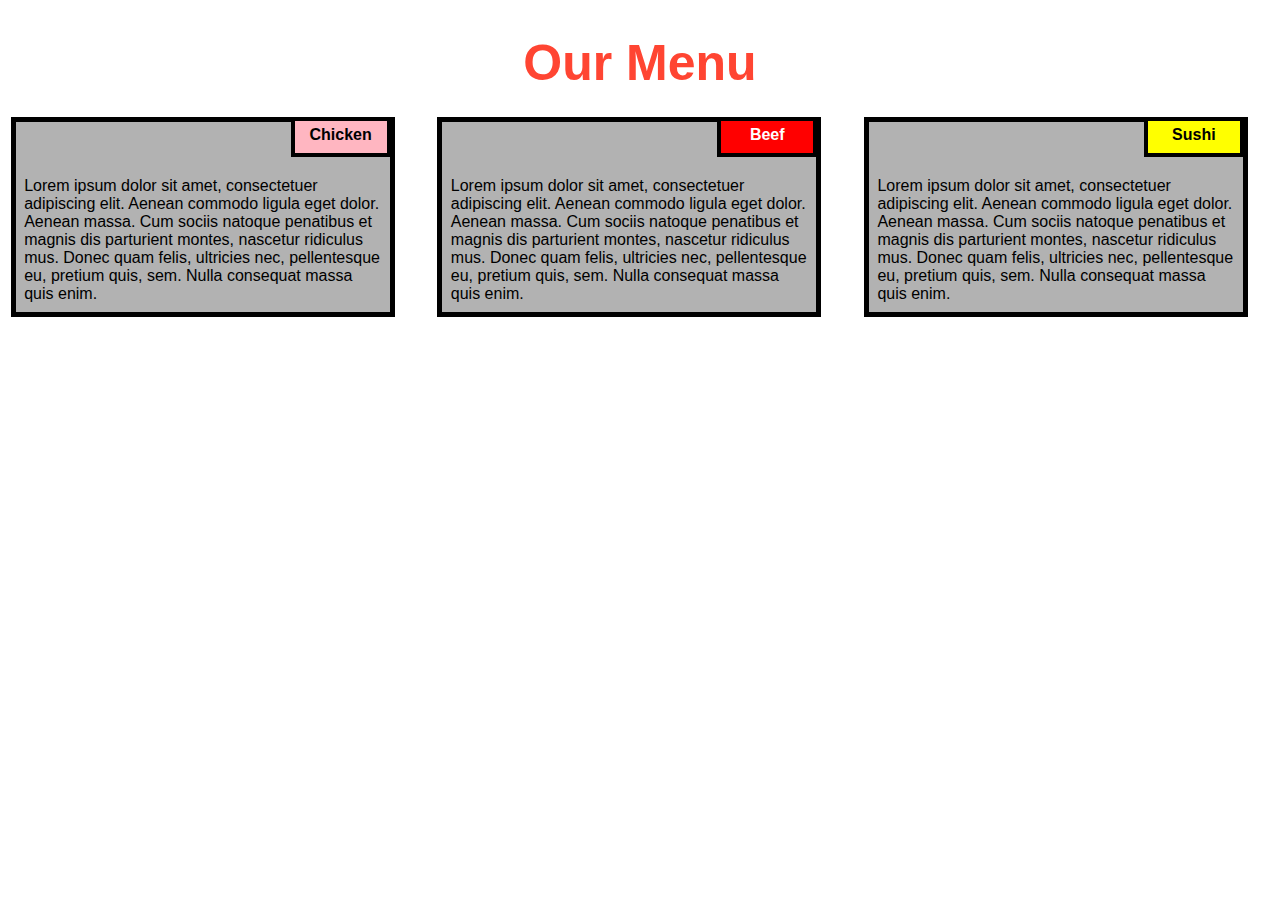
<file: mod2_solution/index.html>
<!DOCTYPE html>
<html>
<head>

<title>answer</title>
<meta name="viewport" content="width=device-width, initial-scale=1">
<link rel="stylesheet" type="text/css" href="style.css">

</head>
<body>
<h1>Our Menu</h1>



  <div class="col-lg-4 col-md-6 col-sm-12">
  	<div class="box">
  		<p class="content-name name1">Chicken</p>
  		<p class="content">Lorem ipsum dolor sit amet, consectetuer adipiscing elit. Aenean commodo ligula eget dolor. Aenean massa. Cum sociis natoque penatibus et magnis dis parturient montes, nascetur ridiculus mus. Donec quam felis, ultricies nec, pellentesque eu, pretium quis, sem. Nulla consequat massa quis enim.</p>
  	</div>
  </div>

  <div class="col-lg-4 col-md-6 col-sm-12">
  	<div class="box">
   		<p class="content-name name2">Beef</p>
   		<p class="content">Lorem ipsum dolor sit amet, consectetuer adipiscing elit. Aenean commodo ligula eget dolor. Aenean massa. Cum sociis natoque penatibus et magnis dis parturient montes, nascetur ridiculus mus. Donec quam felis, ultricies nec, pellentesque eu, pretium quis, sem. Nulla consequat massa quis enim.</p>
  	</div>
  </div>

  <div class="col-lg-4 col-md-12 col-sm-12">
  	<div class="box">
  		<p class="content-name name3">Sushi</p>
  		<p class="content">Lorem ipsum dolor sit amet, consectetuer adipiscing elit. Aenean commodo ligula eget dolor. Aenean massa. Cum sociis natoque penatibus et magnis dis parturient montes, nascetur ridiculus mus. Donec quam felis, ultricies nec, pellentesque eu, pretium quis, sem. Nulla consequat massa quis enim.</p>
  	</div>	
  </div>

</body>
</html>
</file>
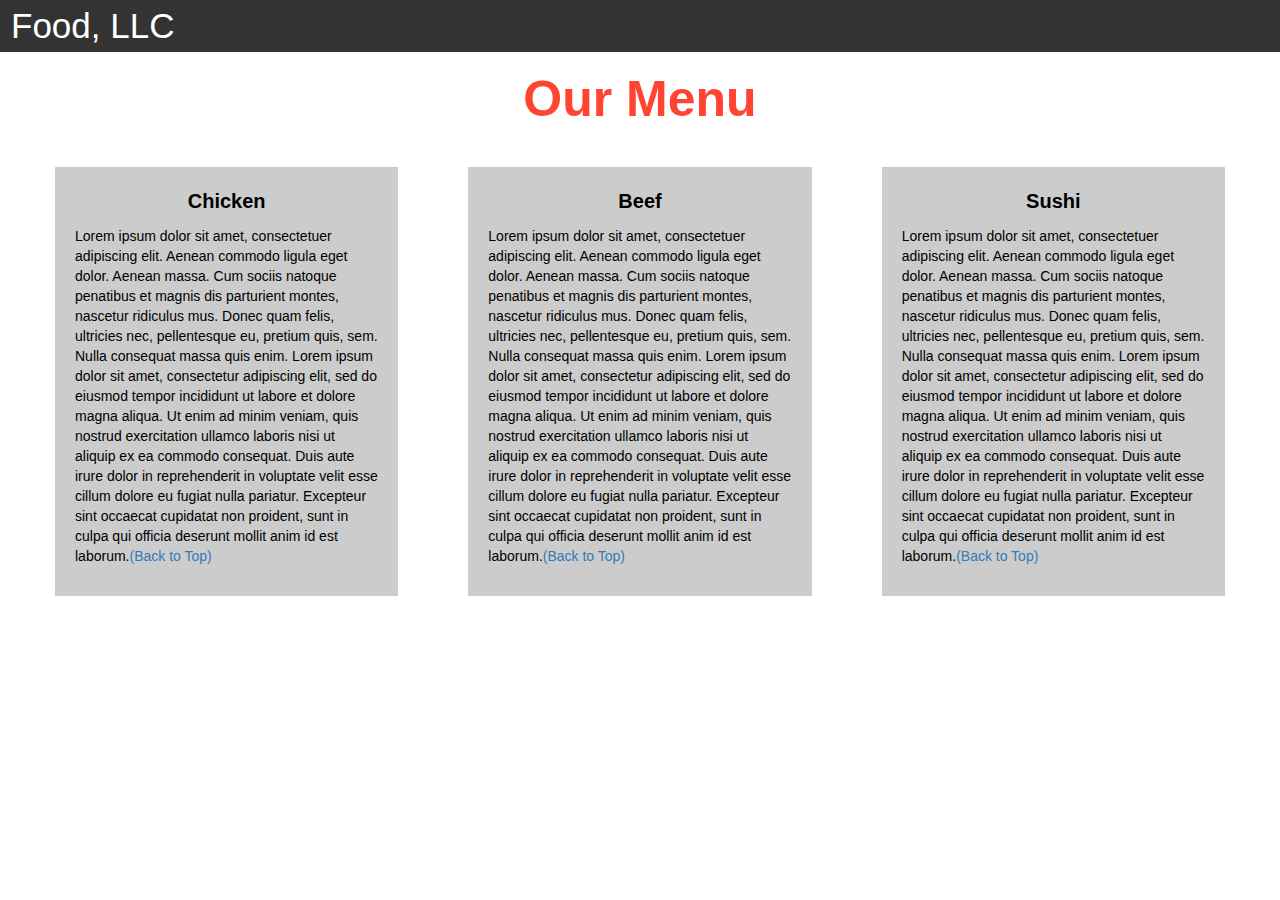
<file: mod3-solution/index.html>
<!DOCTYPE html>
<html>
<head>

<title>Module 3</title>

  <meta name="viewport" content="width=device-width, initial-scale=1">
  <link rel="stylesheet" href="https://maxcdn.bootstrapcdn.com/bootstrap/3.3.7/css/bootstrap.min.css">
  <script src="https://ajax.googleapis.com/ajax/libs/jquery/3.3.1/jquery.min.js"></script>
  <script src="https://maxcdn.bootstrapcdn.com/bootstrap/3.3.7/js/bootstrap.min.js"></script>

</head>

<meta name="viewport" content="width=device-width, initial-scale=1">
<link rel="stylesheet" type="text/css" href="style.css">



<body>


<nav class="navbar" id="top">
  <div class="container-fluid">

    <div class="navbar-header">
      <button type="button" class="navbar-toggle" data-toggle="collapse" data-target="#myNavbar">
        <span class="icon-bar"></span>
        <span class="icon-bar"></span>
        <span class="icon-bar"></span> 
      </button>
      <a class="navbar-brand" href="#">Food, LLC</a>
    </div>

    <div class="collapse" id="myNavbar">
      <ul class="nav navbar-nav visible-xs">
        <li><a class="menu-item" href="#">Chicken</a></li>
        <li><a class="menu-item" href="#">Beef</a></li> 
        <li><a class="menu-item" href="#">Sushi</a></li> 
      </ul>
    </div>

  </div>
</nav>

<h1 class="main-title">Our Menu</h1>



<div class="row">

  <div class="col-lg-4 col-md-6 col-sm-12">
    <div class="content-box">
      <p class="item-name">Chicken</p>
      <p>Lorem ipsum dolor sit amet, consectetuer adipiscing elit. Aenean commodo ligula eget dolor. Aenean massa. Cum sociis natoque penatibus et magnis dis parturient montes, nascetur ridiculus mus. Donec quam felis, ultricies nec, pellentesque eu, pretium quis, sem. Nulla consequat massa quis enim. Lorem ipsum dolor sit amet, consectetur adipiscing elit, sed do eiusmod tempor incididunt ut labore et dolore magna aliqua. Ut enim ad minim veniam, quis nostrud exercitation ullamco laboris nisi ut aliquip ex ea commodo consequat. Duis aute irure dolor in reprehenderit in voluptate velit esse cillum dolore eu fugiat nulla pariatur. Excepteur sint occaecat cupidatat non proident, sunt in culpa qui officia deserunt mollit anim id est laborum.<a href="#top">(Back to Top)</a></p>
    </div>
  </div>

  <div class="col-lg-4 col-md-6 col-sm-12">
    <div class="content-box">
      <p class="item-name">Beef</p>
      <p>Lorem ipsum dolor sit amet, consectetuer adipiscing elit. Aenean commodo ligula eget dolor. Aenean massa. Cum sociis natoque penatibus et magnis dis parturient montes, nascetur ridiculus mus. Donec quam felis, ultricies nec, pellentesque eu, pretium quis, sem. Nulla consequat massa quis enim. Lorem ipsum dolor sit amet, consectetur adipiscing elit, sed do eiusmod tempor incididunt ut labore et dolore magna aliqua. Ut enim ad minim veniam, quis nostrud exercitation ullamco laboris nisi ut aliquip ex ea commodo consequat. Duis aute irure dolor in reprehenderit in voluptate velit esse cillum dolore eu fugiat nulla pariatur. Excepteur sint occaecat cupidatat non proident, sunt in culpa qui officia deserunt mollit anim id est laborum.<a href="#top">(Back to Top)</a></p>
    </div>
  </div>


  <div class="col-lg-4 col-md-12 col-sm-12">
    <div class="content-box">
      <p class="item-name">Sushi</p>
      <p>Lorem ipsum dolor sit amet, consectetuer adipiscing elit. Aenean commodo ligula eget dolor. Aenean massa. Cum sociis natoque penatibus et magnis dis parturient montes, nascetur ridiculus mus. Donec quam felis, ultricies nec, pellentesque eu, pretium quis, sem. Nulla consequat massa quis enim. Lorem ipsum dolor sit amet, consectetur adipiscing elit, sed do eiusmod tempor incididunt ut labore et dolore magna aliqua. Ut enim ad minim veniam, quis nostrud exercitation ullamco laboris nisi ut aliquip ex ea commodo consequat. Duis aute irure dolor in reprehenderit in voluptate velit esse cillum dolore eu fugiat nulla pariatur. Excepteur sint occaecat cupidatat non proident, sunt in culpa qui officia deserunt mollit anim id est laborum.<a href="#top">(Back to Top)</a></p>
    </div>
  </div>

</div>


</body>
</html>
</file>
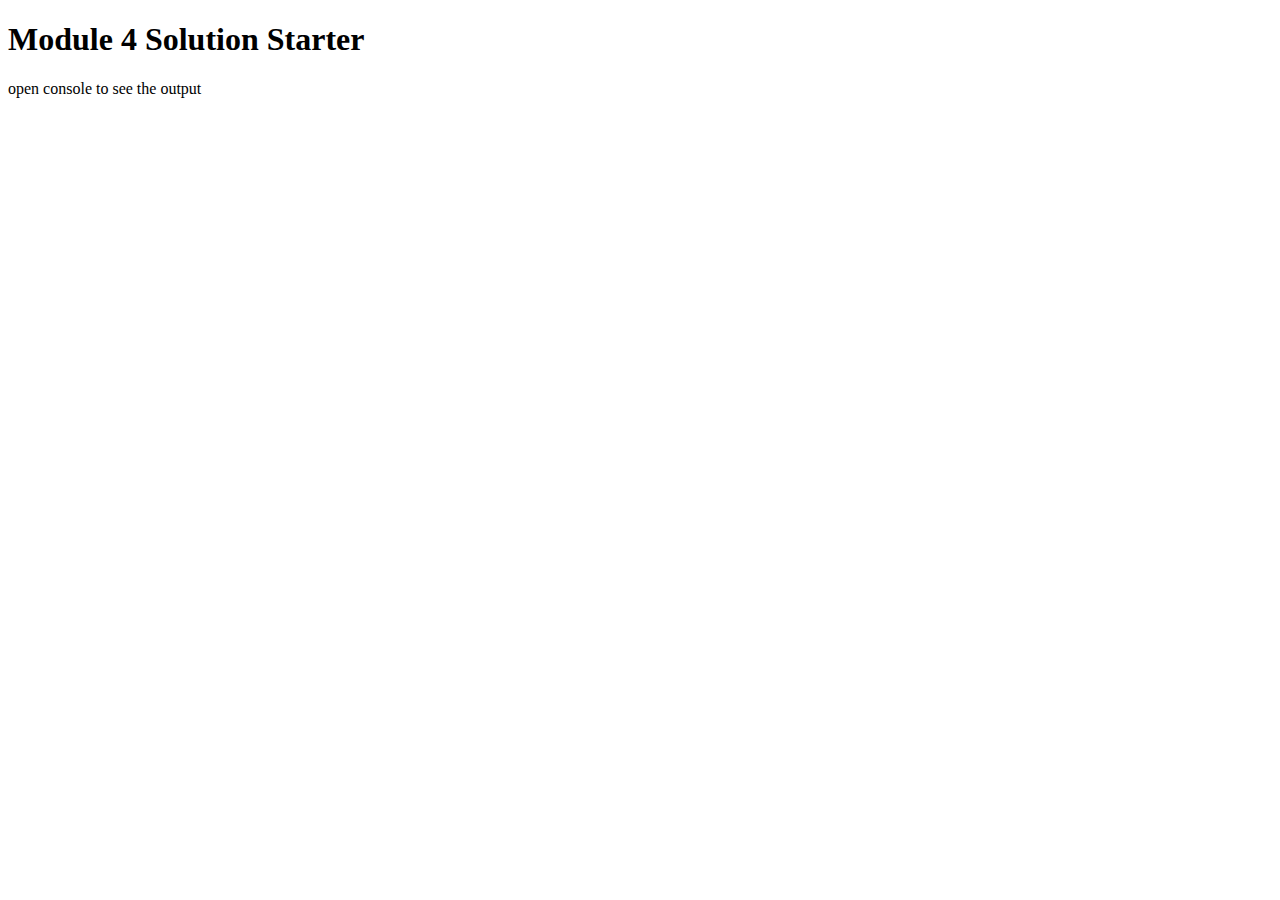
<file: mod4-solution/index.html>
<!DOCTYPE html>
<html>
<head>
  <meta charset="utf-8">
  <title>Module 4 Solution Starter</title>
  <script src="SpeakHello.js"></script>
  <script src="SpeakGoodBye.js"></script>
  <script src="script.js"></script>
</head>
<body>
  <h1>Module 4 Solution Starter</h1>
  <p>open console to see the output</p>
</body>
</html>
</file>
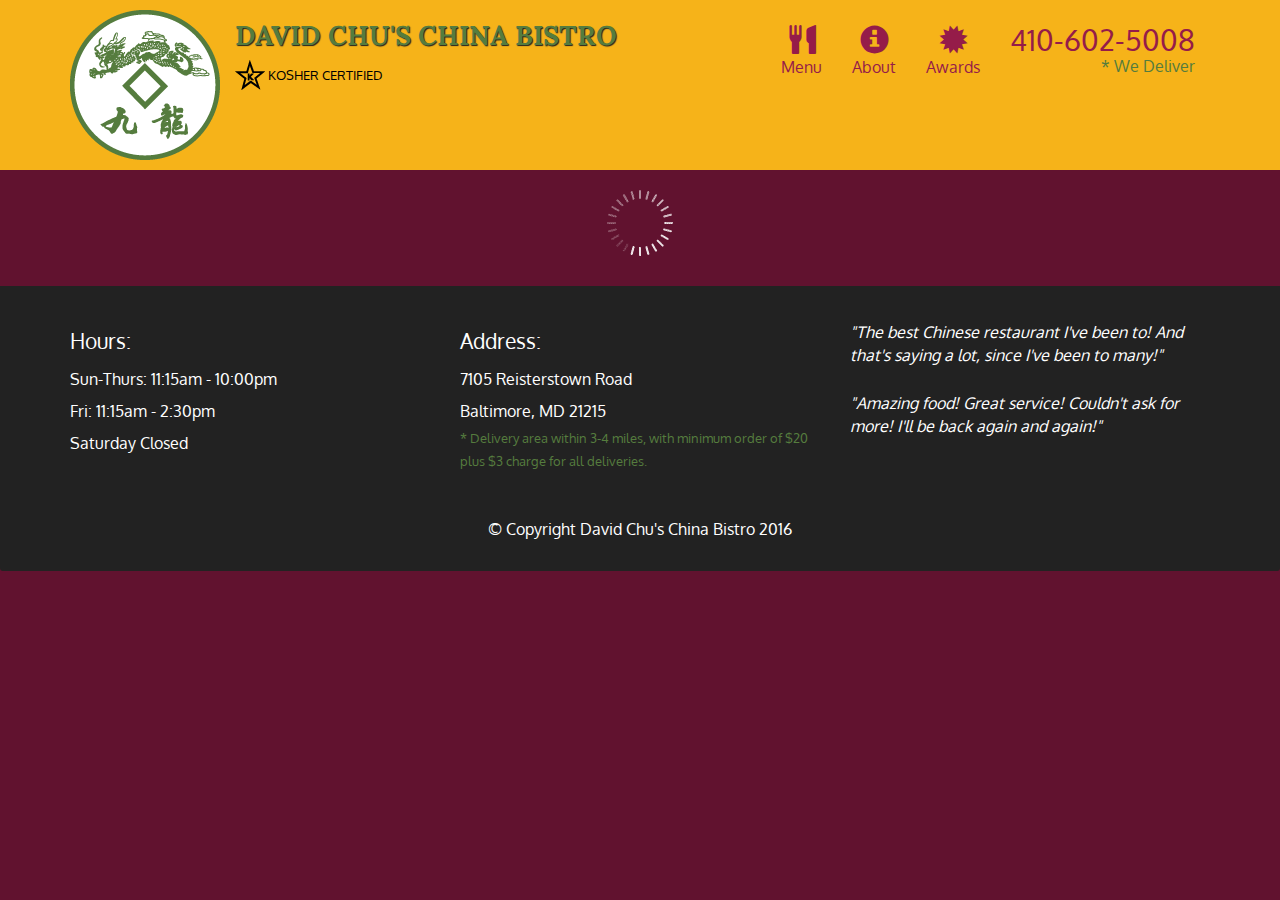
<file: mod5-solution/index.html>
<!doctype html>
<html lang="en">
  <head>
    <meta charset="utf-8">
    <meta http-equiv="X-UA-Compatible" content="IE=edge">
    <meta name="viewport" content="width=device-width, initial-scale=1">
    <title>David Chu's China Bistro</title>
    <link rel="stylesheet" href="css/bootstrap.min.css">
    <link rel="stylesheet" href="css/styles.css">
    <link href='https://fonts.googleapis.com/css?family=Oxygen:400,300,700' rel='stylesheet' type='text/css'>
    <link href='https://fonts.googleapis.com/css?family=Lora' rel='stylesheet' type='text/css'>
  </head>
<body>
  <header>
    <nav id="header-nav" class="navbar navbar-default">
      <div class="container">
        <div class="navbar-header">
          <a href="index.html" class="pull-left visible-md visible-lg">
            <div id="logo-img" alt="Logo image"></div>
          </a>

          <div class="navbar-brand">
            <a href="index.html"><h1>David Chu's China Bistro</h1></a>
            <p>
              <img src="images/star-k-logo.png" alt="Kosher certification">
              <span>Kosher Certified</span>
            </p>
          </div>

          <button id="navbarToggle" type="button" class="navbar-toggle collapsed" data-toggle="collapse" data-target="#collapsable-nav" aria-expanded="false">
            <span class="sr-only">Toggle navigation</span>
            <span class="icon-bar"></span>
            <span class="icon-bar"></span>
            <span class="icon-bar"></span>
          </button>
        </div>
        
        <div id="collapsable-nav" class="collapse navbar-collapse">
           <ul id="nav-list" class="nav navbar-nav navbar-right">
            <li id="navHomeButton" class="visible-xs active">
              <a href="index.html">
                <span class="glyphicon glyphicon-home"></span> Home</a>
            </li>
            <li id="navMenuButton">
              <a href="#" onclick="$dc.loadMenuCategories();">
                <span class="glyphicon glyphicon-cutlery"></span><br class="hidden-xs"> Menu</a>
            </li>
            <li>
              <a href="#">
                <span class="glyphicon glyphicon-info-sign"></span><br class="hidden-xs"> About</a>
            </li>
            <li>
              <a href="#">
                <span class="glyphicon glyphicon-certificate"></span><br class="hidden-xs"> Awards</a>
            </li>
            <li id="phone" class="hidden-xs">
              <a href="tel:410-602-5008">
                <span>410-602-5008</span></a><div>* We Deliver</div>
            </li>
          </ul><!-- #nav-list -->
        </div><!-- .collapse .navbar-collapse -->
      </div><!-- .container -->
    </nav><!-- #header-nav -->
  </header>

  <div id="call-btn" class="visible-xs">
    <a class="btn" href="tel:410-602-5008">
    <span class="glyphicon glyphicon-earphone"></span>
    410-602-5008
    </a>
  </div>
  <div id="xs-deliver" class="text-center visible-xs">* We Deliver</div>

  <div id="main-content" class="container"></div>

  <footer class="panel-footer">
    <div class="container">
      <div class="row">
        <section id="hours" class="col-sm-4">
          <span>Hours:</span><br>
          Sun-Thurs: 11:15am - 10:00pm<br>
          Fri: 11:15am - 2:30pm<br>
          Saturday Closed
          <hr class="visible-xs">
        </section>
        <section id="address" class="col-sm-4">
          <span>Address:</span><br>
          7105 Reisterstown Road<br>
          Baltimore, MD 21215
          <p>* Delivery area within 3-4 miles, with minimum order of $20 plus $3 charge for all deliveries.</p>
          <hr class="visible-xs">
        </section>
        <section id="testimonials" class="col-sm-4">
          <p>"The best Chinese restaurant I've been to! And that's saying a lot, since I've been to many!"</p>
          <p>"Amazing food! Great service! Couldn't ask for more! I'll be back again and again!"</p>
        </section>
      </div>
      <div class="text-center">&copy; Copyright David Chu's China Bistro 2016</div>
    </div>
  </footer>

  <!-- jQuery (Bootstrap JS plugins depend on it) -->
  <script src="js/jquery-2.1.4.min.js"></script>
  <script src="js/bootstrap.min.js"></script>
  <script src="js/ajax-utils.js"></script>
  <script src="js/script.js"></script>
</body>
</html>
</file>
<file: mod2_solution/style.css>
* {
  box-sizing: border-box;
}

body{
  margin: 0;
  padding: 0;
  font-family: "Comic Sans MS", cursive, sans-serif;
}

.row{
  margin-top: 5%;
  margin-bottom: 5%;
}

h1 {
  margin-bottom: 15px;
  text-align: center;
  color: #ff4532;
  font-size: 50px;
}


.box{
  width: 100%;
  overflow: none;
}


.content-name{
  overflow: none;
  text-align: center;
  border: 4px solid black;
  width: 100px;
  height: 40px;
  padding: 5px;
  float: right;
  margin-right: 36px;
  margin-top: 0px;
  font-weight: bold;
  position: relative;
}

.content{
  border: 5px solid black;
  width: 90%;
  height: auto;
  margin: 2.5%;
  color: black
  font-size: 25px;
  padding: 2%;
  padding-top: 55px;
  background-color: rgba(0,0,0,0.3);
}

.name1{
  background-color: #FFB6C1;
}

.name2{
  color: white;
  background-color: #FF0000;
}
.name3{
  background-color: #FFFF00;
}


/********** Large devices only **********/
@media (min-width: 992px) {
  .col-lg-4 {
    float: left;
    width: 33.33%;
  }
}
/********** Medium devices only **********/
@media (min-width: 768px) and (max-width: 991px) {
  .col-md-6,.col-md-12 {
    float: left;
  }
  .col-md-6 {
    width: 50%;
  }
  .col-md-12 {
    margin-left: -10px;
    width: 100%;
  }
  .name3{
    margin-right: 65px;
    width: 100px;
  }
}

@media (min-width: 0px) and (max-width: 767px) {
  .col-sm-12 {
    float: left;
    width: 100%;
  }
  .content-name{
    margin-right: 30px;
  }
}
</file>
<file: mod3-solution/style.css>
.container-fluid{
	margin: 0;
	padding: 0;
}

.navbar{
	border-radius: 0px;
	background-color: rgba(0,0,0,0.8);
}

.navbar-brand{
  font-size: 35px;
  color: white;
  padding-left: 25px;
}

.navbar-brand:hover{
	color: white;
}

.nav{
	margin: 0;
	padding: 0;
}

.navbar-nav{
  font-size: 25px;
  text-align: center;
  margin: 0;
  padding: 0;
}

.navbar-toggle{
	border: 2px solid white;
	margin-right: 25px;
}

.icon-bar{
	background-color: white;
}


.main-title{
  margin-bottom: 15px;
  text-align: center;
  color: #ff4532;
  font-size: 50px;
  font-family: "Comic Sans MS", cursive, sans-serif;
  font-weight: bold;
}

li{
	box-sizing: border-box;
	width: 100%;
}

.menu-item{
	padding: 0;
	margin: 0;
	width: 100%;
	background-color: white;
	border-bottom: 1px solid black;
	color: black;
	display: block;
}

.menu-item:hover{
	background-color: rgba(0,0,0,0.9);
	color: rgba(0,0,0,0.4);
}



.row{
	margin: 20px;
}

.content-box{
	margin: 20px;
	width: auto;
	height: auto;
	color: black;
	background-color: rgba(0,0,0,0.2);
	font-family: "Comic Sans MS", cursive, sans-serif;
	padding: 20px;
}

.item-name{
	text-align: center;
	font-size: 20px;
	font-weight: bold;
}

#top{

}
</file>
<file: mod5-solution/css/styles.css>
body {
  font-size: 16px;
  color: #fff;
  background-color: #61122f;
  font-family: 'Oxygen', sans-serif;
}

/** HEADER **/
#header-nav {
  background-color: #f6b319;
  border-radius: 0;
  border: 0;
}

#logo-img {
  background: url('../images/restaurant-logo_large.png') no-repeat;
  width: 150px;
  height: 150px;
  margin: 10px 15px 10px 0;
}

.navbar-brand {
  padding-top: 25px;
}
.navbar-brand h1 { /* Restaurant name */
  font-family: 'Lora', serif;
  color: #557c3e;
  font-size: 1.5em;
  text-transform: uppercase;
  font-weight: bold;
  text-shadow: 1px 1px 1px #222;
  margin-top: 0;
  margin-bottom: 0;
  line-height: .75;
}
.navbar-brand a:hover, .navbar-brand a:focus {
  text-decoration: none;
}
.navbar-brand p { /* Kosher cert */
  color: #000;
  text-transform: uppercase;
  font-size: .7em;
  margin-top: 15px;
}
.navbar-brand p span { /* Star-K */
  vertical-align: middle;
}

#nav-list {
  margin-top: 10px;
}
#nav-list a {
  color: #951C49;
  text-align: center;
}
#nav-list a:hover {
  background: #E7E7E7;
}
#nav-list a span {
  font-size: 1.8em;
}

#phone {
  margin-top: 5px;
}
#phone a { /* Phone number */
  text-align: right;
  padding-bottom: 0;
}
#phone div { /* We Deliver */
  color: #557c3e;
  text-align: right;
  padding-right: 15px;
}

.navbar-header button.navbar-toggle, .navbar-header .icon-bar {
  border: 1px solid #61122f;
}
.navbar-header button.navbar-toggle {
  clear: both;
  margin-top: -30px;
}
/* END HEADER */

/* FOOTER */
.panel-footer {
  margin-top: 30px;
  padding-top: 35px;
  padding-bottom: 30px;
  background-color: #222;
  border-top: 0;
}
.panel-footer div.row {
  margin-bottom: 35px;
}
#hours, #address {
  line-height: 2;
}
#hours > span, #address > span {
  font-size: 1.3em;
}
#address p {
  color: #557c3e;
  font-size: .8em;
  line-height: 1.8;
}
#testimonials {
  font-style: italic;
}
#testimonials p:nth-child(2) {
  margin-top: 25px;
}
/* END FOOTER */



/* HOME PAGE */
.container .jumbotron {
  box-shadow: 0 0 50px #3F0C1F;
  border: 2px solid #3F0C1F;
}

#menu-tile, #specials-tile, #map-tile {
  height: 250px;
  width: 100%;
  margin-bottom: 15px;
  position: relative;
  border: 2px solid #3F0C1F;
  overflow: hidden;
}
#menu-tile:hover, #specials-tile:hover, #map-tile:hover {
  box-shadow: 0 1px 5px 1px #cccccc;
}
#menu-tile {
  background: url('../images/menu-tile.jpg') no-repeat;
  background-position: center;
}
#specials-tile {
  background: url('../images/specials-tile.jpg') no-repeat;
  background-position: center;
}
#menu-tile span, #specials-tile span, #map-tile span {
  position: absolute;
  bottom: 0;
  right: 0;
  width: 100%;
  text-align: center;
  font-size: 1.6em;
  text-transform: uppercase;
  background-color: #000;
  color: #fff;
  opacity: .8;
}
/* END HOME PAGE */

/* MENU CATEGORIES PAGE */
.category-tile { 
  position: relative;
  border: 2px solid #3F0C1F;
  overflow: hidden;
  width: 200px;
  height: 200px;
  margin: 0 auto 15px;
}
.category-tile span {
  position: absolute;
  bottom: 0;
  right: 0;
  width: 100%;
  text-align: center;
  font-size: 1.2em;
  text-transform: uppercase;
  background-color: #000;
  color: #fff;
  opacity: .8;
}
.category-tile:hover {
  box-shadow: 0 1px 5px 1px #cccccc;
}

#menu-categories-title + div {
  margin-bottom: 50px;
}
/* END MENU CATEGORIES PAGE */

/* SINGLE CATEGORY PAGE */
.menu-item-tile {
  margin-bottom: 25px;
}
.menu-item-tile hr {
  width: 80%;
}
.menu-item-tile .menu-item-price {
  font-size: 1.1em;
  text-align: right;
  margin-top: -15px;
  margin-right: -15px;
}
.menu-item-tile .menu-item-price span {
  font-size: .6em;
}
.menu-item-photo {
  position: relative;
  border: 2px solid #3F0C1F; 
  overflow: hidden;
  padding: 0;
  margin-right: -15px;
  margin-left: auto;
  margin-bottom: 20px;
  max-width: 250px;
}
.menu-item-photo div {
  position: absolute;
  bottom: 0;
  right: 0;
  width: 80px;
  background-color: #557c3e;
  text-align: center;
}
.menu-item-description {
  padding-right: 30px;
}
h3.menu-item-title {
  margin: 0 0 10px;
}
.menu-item-details {
  font-size: .9em;
  font-style: italic;
}
/* END SINGLE CATEGORY PAGE */


/********** Large devices only **********/
@media (min-width: 1200px) {
  .container .jumbotron {
    background: url('../images/jumbotron_1200.jpg') no-repeat;
    height: 675px;
  }
}

/********** Medium devices only **********/
@media (min-width: 992px) and (max-width: 1199px) {
  /* Header */
  #logo-img {
    background: url('../images/restaurant-logo_medium.png') no-repeat;
    width: 100px;
    height: 100px;
    margin: 5px 5px 5px 0;
  }
  /* End Header */

  /* Home Page */
  .container .jumbotron {
    background: url('../images/jumbotron_992.jpg') no-repeat;
    height: 558px;
  }
  /* End Home Page */
}

/********** Small devices only **********/
@media (min-width: 768px) and (max-width: 991px) {
  /* Home Page */
  .container .jumbotron {
    background: url('../images/jumbotron_768.jpg') no-repeat;
    height: 432px;
  }
  /* End Home Page */
}

/********** Extra small devices only **********/
@media (max-width: 767px) {
  /* Header */
  .navbar-brand {
    padding-top: 10px;
    height: 80px;
  }
  .navbar-brand h1 { /* Restaurant name */
    padding-top: 10px;
    font-size: 5vw; /* 1vw = 1% of viewport width */
  }
  .navbar-brand p { /* Kosher cert */
    font-size: .6em;
    margin-top: 12px;
  }
  .navbar-brand p img { /* Star-K */
    height: 20px;
  }

  #collapsable-nav a { /* Collapsed nav menu text */
    font-size: 1.2em;
  }
  #collapsable-nav a span { /* Collapsed nav menu glyph */
    font-size: 1em;
    margin-right: 5px;
  }

  #call-btn > a {
    font-size: 1.5em;
    display: block;
    margin: 0 20px;
    padding: 10px;
    border: 2px solid #fff;
    background-color: #f6b319;
    color: #951c49;
  }
  #xs-deliver {
    margin-top: 5px;
    font-size: .7em;
    letter-spacing: .1em;
    text-transform: uppercase;
  }
  /* End Header */

  /* Footer */
  .panel-footer section {
    margin-bottom: 30px;
    text-align: center;
  }
  .panel-footer section:nth-child(3) {
    margin-bottom: 0; /* margin already exists on the whole row */
  }
  .panel-footer section hr {
    width: 50%;
  }
  /* End Footer */

  /* Home Page */
  .container .jumbotron {
    margin-top: 30px;
    padding: 0;
  }
  #menu-tile, #specials-tile {
    width: 360px;
    margin: 0 auto 15px;
  }

  .menu-item-photo {
    margin-right: auto;
  }
  .menu-item-tile .menu-item-price {
    text-align: center;
  }
  .menu-item-description {
    text-align: center;;
  }
}


/********** Super extra small devices Only :-) (e.g., iPhone 4) **********/
@media (max-width: 479px) {
  /* Header */
  .navbar-brand h1 { /* Restaurant name */
    padding-top: 5px;
    font-size: 6vw;
  }
  /* End Header */
  
  /* Home page */
  #menu-tile, #specials-tile {
    width: 280px;
    margin: 0 auto 15px;
  }

  .col-xxs-12 {
    position: relative;
    min-height: 1px;
    padding-right: 15px;
    padding-left: 15px;
    float: left;
    width: 100%;
  }
}
</file>
